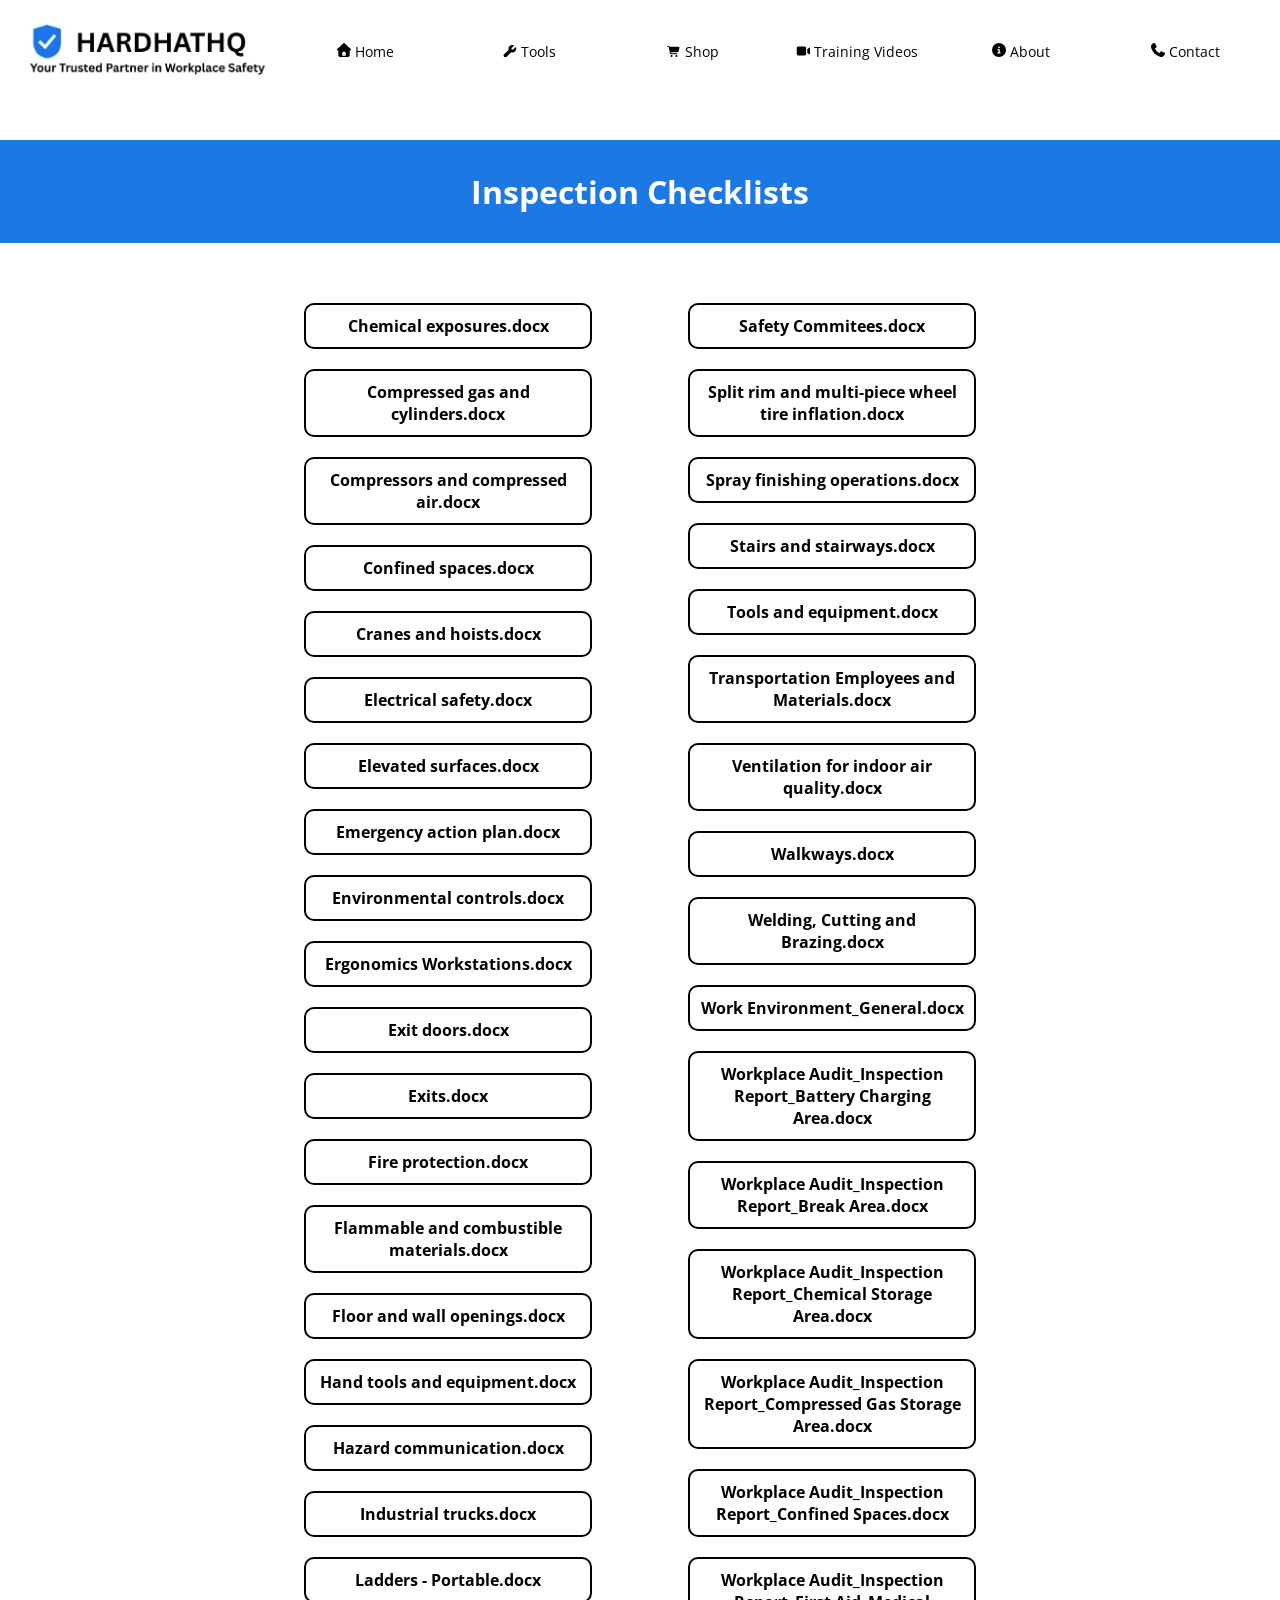
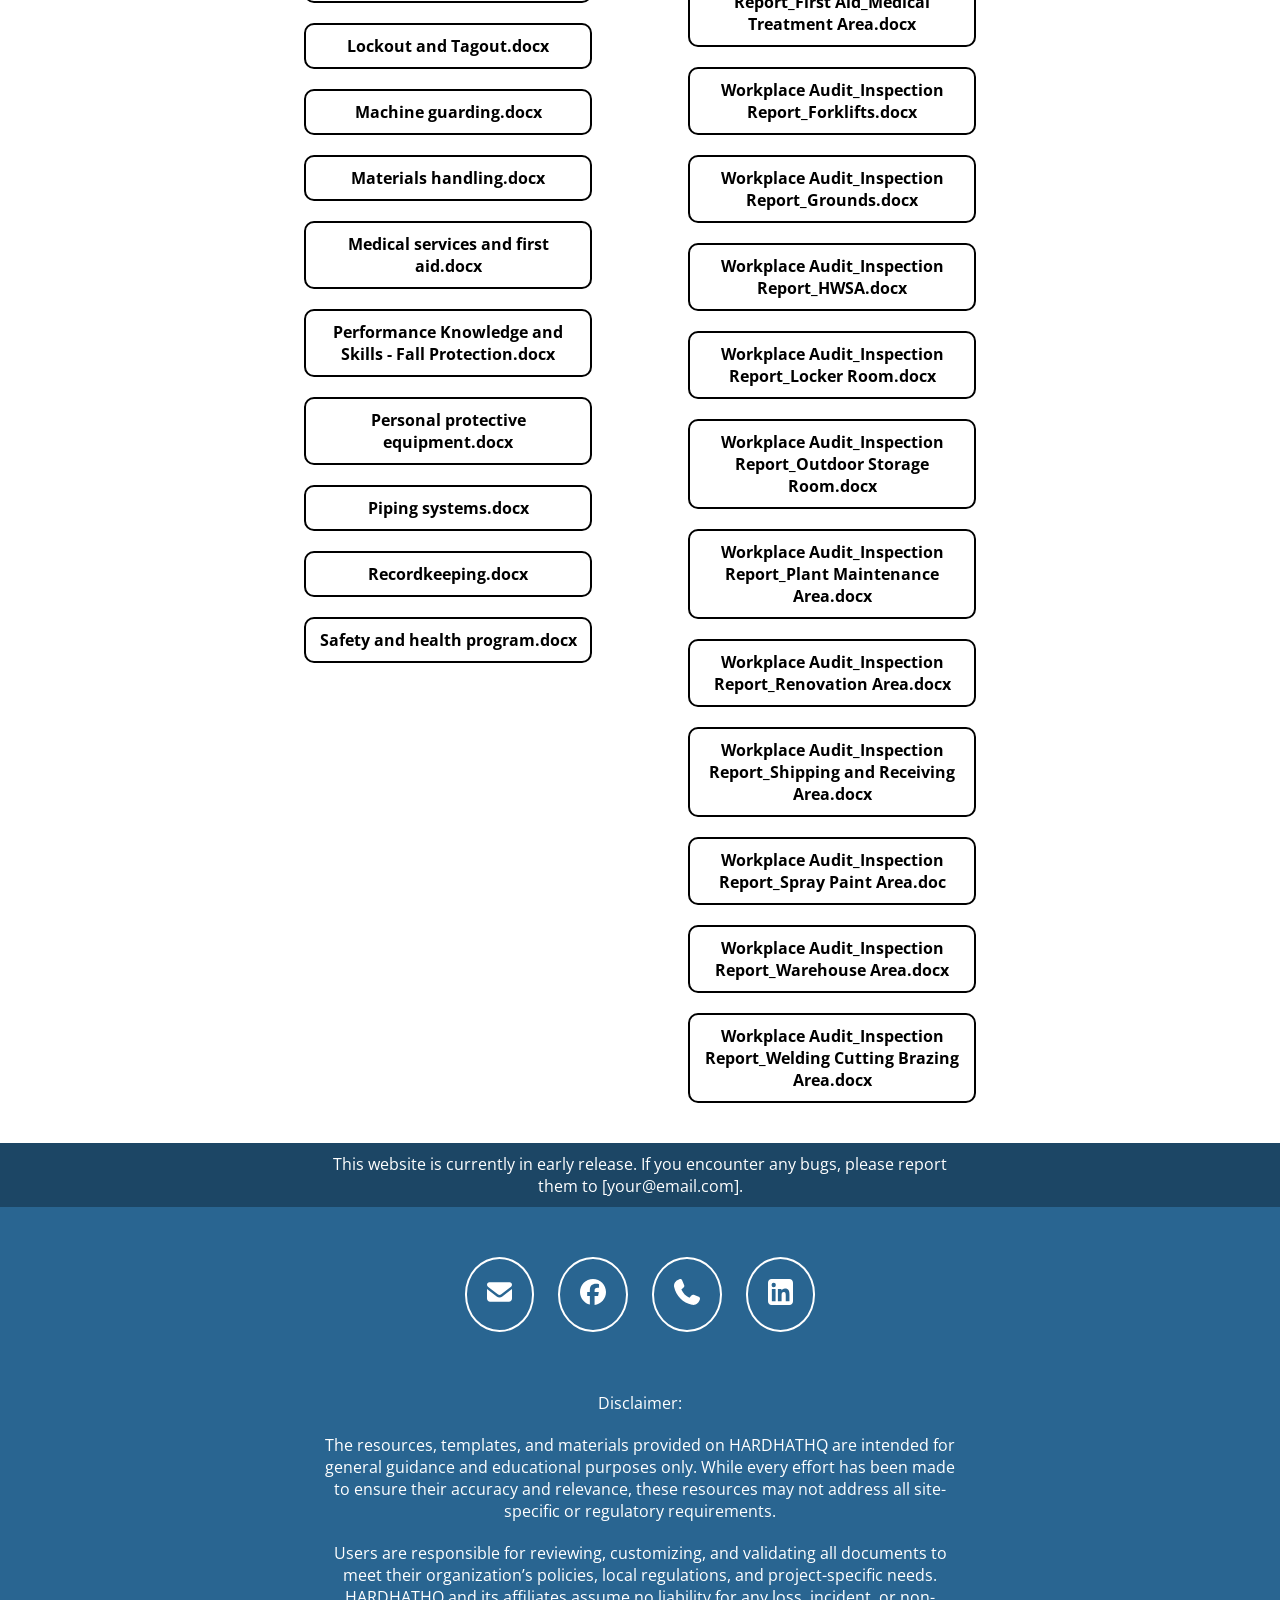
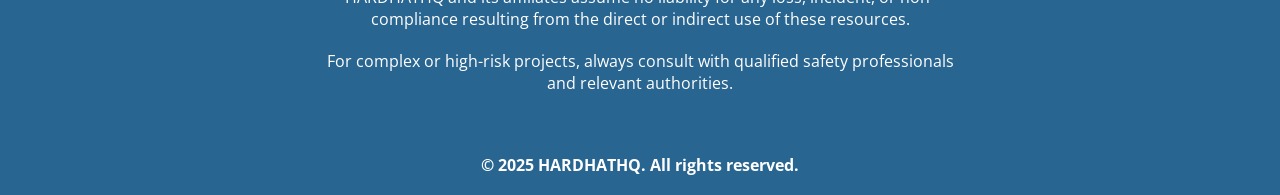
<file: inspections.html>
<!DOCTYPE html>
<html lang="en">
<head>
    <meta charset="UTF-8">
    <meta name="viewport" content="width=device-width, initial-scale=1.0">
    <link rel="stylesheet" href="styles.css">
    <link rel="stylesheet" href="form_download.css">
    <title>Inspections Forms</title>
</head>
<body>
    <center>
        <div class="navbar">
            <img class="logo" src="assets/logo.png" alt="">
            <div class="navbar_sub">
                <div class="button_container">
                    <img src="assets/house-solid.svg" alt="">
                    <a href="index.html">Home</a>
                </div>
                <div class="button_container">
                    <img src="assets/wrench-solid.svg" alt="">
                    <a href="freedownload.html">Tools</a>
                </div>
                <div class="button_container">
                    <img src="assets/cart-shopping-solid.svg" alt="">
                    <a>Shop</a>
                </div>
                <div class="button_container">
                    <img src="assets/video-solid.svg" alt="">
                    <a>Training Videos</a>
                </div>
                <div class="button_container">
                    <img src="assets/circle-info-solid.svg" alt="">
                    <a href="about.html" >About</a>
                </div>
                <div class="button_container">
                    <img src="assets/phone-solid.svg" alt="">
                    <a>Contact</a>
                </div>
            </div>
        </div>
        
        <h1 class="sign_editor_header">Inspection Checklists</h1>

        <div class="form_download_parent">
            <div></div>
            <div class="form_download_child">
                <a class="downloadable_form" href="assets/forms/Chemical exposures.docx" download>
                Chemical exposures.docx
                </a>
                <a class="downloadable_form" href="assets/forms/Compressed gas and cylinders.docx" download>
                Compressed gas and cylinders.docx
                </a>
                <a class="downloadable_form" href="assets/forms/Compressors and compressed air.docx" download>
                Compressors and compressed air.docx
                </a>
                <a class="downloadable_form" href="assets/forms/Confined spaces.docx" download>
                Confined spaces.docx
                </a>
                <a class="downloadable_form" href="assets/forms/Cranes and hoists.docx" download>
                Cranes and hoists.docx
                </a>
                <a class="downloadable_form" href="assets/forms/Electrical safety.docx" download>
                Electrical safety.docx
                </a>
                <a class="downloadable_form" href="assets/forms/Elevated surfaces.docx" download>
                Elevated surfaces.docx
                </a>
                <a class="downloadable_form" href="assets/forms/Emergency action plan.docx" download>
                Emergency action plan.docx
                </a>
                <a class="downloadable_form" href="assets/forms/Environmental controls.docx" download>
                Environmental controls.docx
                </a>
                <a class="downloadable_form" href="assets/forms/Ergonomics Workstations.docx" download>
                Ergonomics Workstations.docx
                </a>
                <a class="downloadable_form" href="assets/forms/Exit doors.docx" download>
                Exit doors.docx
                </a>
                <a class="downloadable_form" href="assets/forms/Exits.docx" download>
                Exits.docx
                </a>
                <a class="downloadable_form" href="assets/forms/Fire protection.docx" download>
                Fire protection.docx
                </a>
                <a class="downloadable_form" href="assets/forms/Flammable and combustible materials.docx" download>
                Flammable and combustible materials.docx
                </a>
                <a class="downloadable_form" href="assets/forms/Floor and wall openings.docx" download>
                Floor and wall openings.docx
                </a>
                <a class="downloadable_form" href="assets/forms/Hand tools and equipment.docx" download>
                Hand tools and equipment.docx
                </a>
                <a class="downloadable_form" href="assets/forms/Hazard communication.docx" download>
                Hazard communication.docx
                </a>
                <a class="downloadable_form" href="assets/forms/Industrial trucks.docx" download>
                Industrial trucks.docx
                </a>
                <a class="downloadable_form" href="assets/forms/Ladders - Portable.docx" download>
                Ladders - Portable.docx
                </a>
                <a class="downloadable_form" href="assets/forms/Lockout and Tagout.docx" download>
                Lockout and Tagout.docx
                </a>
                <a class="downloadable_form" href="assets/forms/Machine guarding.docx" download>
                Machine guarding.docx
                </a>
                <a class="downloadable_form" href="assets/forms/Materials handling.docx" download>
                Materials handling.docx
                </a>
                <a class="downloadable_form" href="assets/forms//Medical services and first aid.docx" download>
                Medical services and first aid.docx
                </a>
                <a class="downloadable_form" href="assets/forms/Performance Knowledge and Skills - Fall Protection.docx" download>
                Performance Knowledge and Skills - Fall Protection.docx                    
                </a>
                <a class="downloadable_form" href="assets/forms/Personal protective equipment.docx" download>
                Personal protective equipment.docx
                </a>
                <a class="downloadable_form" href="assets/forms/Piping systems.docx" download>
                Piping systems.docx
                </a>
                <a class="downloadable_form" href="assets/forms/Recordkeeping.docx" download>
                Recordkeeping.docx
                </a>                     
                <a class="downloadable_form" href="assets/forms/Safety and health program.docx" download>
                Safety and health program.docx
                </a>
            </div>
            <div class="form_download_child">                
                <a class="downloadable_form" href="assets/forms/Safety Commitees.docx" download>
                Safety Commitees.docx
                </a>
                <a class="downloadable_form" href="assets/forms/Split rim and multi-piece wheel tire inflation.docx" download>
                Split rim and multi-piece wheel tire inflation.docx
                </a>
                <a class="downloadable_form" href="assets/forms/Spray finishing operations.docx" download>
                Spray finishing operations.docx
                </a>
                <a class="downloadable_form" href="assets/forms/Stairs and stairways.docx" download>
                Stairs and stairways.docx
                </a>
                <a class="downloadable_form" href="assets/forms/Tools and equipment.docx" download>
                Tools and equipment.docx
                </a>
                <a class="downloadable_form" href="assets/forms/Transportation Employees and Materials.docx" download>
                Transportation Employees and Materials.docx
                </a>
                <a class="downloadable_form" href="assets/forms/Ventilation for indoor air quality.docx" download>
                Ventilation for indoor air quality.docx
                </a>
                <a class="downloadable_form" href="assets/forms/Walkways.docx" download>
                Walkways.docx
                </a>
                <a class="downloadable_form" href="assets/forms/Welding, Cutting and Brazing.docx" download>
                Welding, Cutting and Brazing.docx
                </a>
                <a class="downloadable_form" href="assets/forms/Work Environment_General.docx" download>
                Work Environment_General.docx
                </a>
                <a class="downloadable_form" href="assets/forms/Workplace Audit_Inspection Report_Battery Charging Area.docx" download>
                Workplace Audit_Inspection Report_Battery Charging Area.docx
                </a>
                <a class="downloadable_form" href="assets/forms/Workplace Audit_Inspection Report_Break Area.docx" download>
                Workplace Audit_Inspection Report_Break Area.docx
                </a>
                <a class="downloadable_form" href="assets/forms/Workplace Audit_Inspection Report_Chemical Storage Area.docx" download>
                Workplace Audit_Inspection Report_Chemical Storage Area.docx
                </a>
                <a class="downloadable_form" href="assets/forms//Workplace Audit_Inspection Report_Compressed Gas Storage Area.docx" download>
                Workplace Audit_Inspection Report_Compressed Gas Storage Area.docx
                </a>
                <a class="downloadable_form" href="assets/forms//Workplace Audit_Inspection Report_Confined Spaces.docx" download>
                Workplace Audit_Inspection Report_Confined Spaces.docx
                </a>
                <a class="downloadable_form" href="assets/forms/Workplace Audit_Inspection Report_First Aid_Medical Treatment Area.docx" download>
                Workplace Audit_Inspection Report_First Aid_Medical Treatment Area.docx
                </a>
                <a class="downloadable_form" href="assets/forms/Workplace Audit_Inspection Report_Forklifts.docx" download>
                Workplace Audit_Inspection Report_Forklifts.docx
                </a>
                <a class="downloadable_form" href="assets/forms/Workplace Audit_Inspection Report_Grounds.docx" download>
                Workplace Audit_Inspection Report_Grounds.docx
                </a>
                <a class="downloadable_form" href="assets/forms/Workplace Audit_Inspection Report_HWSA.docx" download>
                Workplace Audit_Inspection Report_HWSA.docx
                </a>
                <a class="downloadable_form" href="assets/forms/Workplace Audit_Inspection Report_Locker Room.docx" download>
                Workplace Audit_Inspection Report_Locker Room.docx
                </a>
                <a class="downloadable_form" href="assets/forms/Workplace Audit_Inspection Report_Outdoor Storage Room.docx" download>
                Workplace Audit_Inspection Report_Outdoor Storage Room.docx
                </a>
                <a class="downloadable_form" href="assets/forms/Workplace Audit_Inspection Report_Plant Maintenance Area.docx" download>
                Workplace Audit_Inspection Report_Plant Maintenance Area.docx
                </a>
                <a class="downloadable_form" href="assets/forms/Workplace Audit_Inspection Report_Renovation Area.docx" download>
                Workplace Audit_Inspection Report_Renovation Area.docx
                </a>
                <a class="downloadable_form" href="assets/forms/Workplace Audit_Inspection Report_Shipping and Receiving Area.docx" download>
                Workplace Audit_Inspection Report_Shipping and Receiving Area.docx
                </a>
                <a class="downloadable_form" href="assets/forms/Workplace Audit_Inspection Report_Spray Paint Area.docx" download>
                Workplace Audit_Inspection Report_Spray Paint Area.doc
                </a>
                <a class="downloadable_form" href="assets/forms/Workplace Audit_Inspection Report_Warehouse Area.docx" download>
                Workplace Audit_Inspection Report_Warehouse Area.docx
                </a>
                <a class="downloadable_form" href="assets/forms/Workplace Audit_Inspection Report_Welding Cutting Brazing Area.docx" download>
                Workplace Audit_Inspection Report_Welding Cutting Brazing Area.docx
                </a>

            </div>
            <div></div>
        </div>

        <div class="footer">
            <div class="top_foot">
                <p>This website is currently in early release. If you encounter any bugs, please report them to [your@email.com].</p>
            </div>
            <div class="footer_icons">
                <img src="assets/envelope-solid.svg" alt="">
            </div>
            <div class="footer_icons">
                <img src="assets/facebook-brands-solid.svg" alt="">
            </div>
            <div class="footer_icons">
                <img src="assets/phone-solid.svg" alt="">
            </div>
            <div class="footer_icons">
                <img src="assets/square-linkedin-brands-solid-cropped.svg" alt="">
            </div>
            <p>Disclaimer:</p>
            <p>The resources, templates, and materials provided on HARDHATHQ are intended for general guidance and educational purposes only. While every effort has been made to ensure their accuracy and relevance, these resources may not address all site-specific or regulatory requirements.</p>
            <p>Users are responsible for reviewing, customizing, and validating all documents to meet their organization’s policies, local regulations, and project-specific needs. HARDHATHQ and its affiliates assume no liability for any loss, incident, or non-compliance resulting from the direct or indirect use of these resources.</p>
            <p>For complex or high-risk projects, always consult with qualified safety professionals and relevant authorities.</p>
            <h1>© 2025 HARDHATHQ. All rights reserved.</h1>
        </div>
   </center>
</body>
</html>
</file>
<file: styles.css>
@font-face {
    font-family: standard;
    src: url(assets/Open_Sans/OpenSans-VariableFont_wdth\,wght.ttf);
}

body {
  background-color: white;
  font-family: standard;
  user-select: none;
  margin: 0px;
  padding: 0px;
  width: 100%;
}

.cover {
  background-position: center;
  width: 100%;
  margin: 0;
  padding: 0;
  background-color: #1c78e3;
}

.cover img {
  width: 100%;
}

.cover_icons {
  display: inline-block;
  margin-left: 5%;
  margin-right: 5%;
}

.cover_icons img {
  width: 20%;
}

.navbar {
  background-color: white;
  height: 140px;
}

.logo {
  width: 20%;
  margin-left: 20px;
  margin-top: 20px;
  float: left;
}

.navbar_sub {
  margin-top: 30px;
  float: right;
  margin-right: 10px;
}

.button_container,
.selected {
  display: inline-block;
  margin-right: 10px;
  width: 130px;
  padding: 10px;
  border-radius: 10px;
}

.button_container a,
.selected a {
  text-decoration: none;
  font-size: 14px;
}

.button_container a {
  color: black;
}

.selected a {
  color: white;
}

.button_container img,
.selected img {
  width: 14px;
  filter: invert(1);
  display: inline-block;
}

.selected {
  background-color: #1c78e3;
  color: white;
}

.selected img {
  filter: invert(0);
}

.button_container:hover,
.button_container:hover a {
  background-color: #1c78e3;
  color: white;
}

.button_container:hover img {
  filter: invert(0);
}

.download_icon {
  width: 16px;
}

.download_button {
  width: fit-content;
  align-items: center;
  background-color: #1c78e3;
  color: white;
  padding: 10px;
  border-radius: 6px;
  gap: 4px;
  margin-top: 10px;
  border: 2px solid #1c78e3;
}

.download_button:hover {
  color: black;
  background-color: white;
  border: 2px solid black;
}

.download_button:hover img {
  filter: invert(1);
}

.download_button i {
  font-size: 1.2em;
}

.footer {
  width: 100%;
  padding-bottom: 1vh;
  background-color: #296591;
  margin-bottom: 0;
}

.top_foot {
  background-color:#1c4665;
}

.footer_icons {
  width: 2%;
  display: inline-block;
  border: 2px solid white;
  padding: 20px;
  border-radius: 50%;
  margin: 50px 10px 50px 10px;
}

.footer_icons {
  transition: transform 0.3s ease, box-shadow 0.3s ease;
}

.footer_icons:hover {
  transform: translateY(-8px);
  box-shadow: 0 22px 24px rgba(0, 0, 0, 0.15);
}

.footer img {
  width: 100%;
}

.footer p {
  width: 50%;
  padding: 10px;
  margin: 0;
  color: white;
}

.footer h1 {
  margin-top: 50px;
  font-size: 1rem;
  color: white;
}

.selector_panel {
  display: flex;
  gap: 10px;
}

.right_selector_panel {
  width: 75%;
}

.left_selector_panel {
  margin-left: 30px;
  width: 20%;
}

.selector_button {
  padding: 10px;
  border: 2px solid black;
  box-sizing: border-box;
  width: 100%;
  margin-bottom: 0px;
  border-radius: 10px;
  transition: background-color 0.3s ease;
  font-size: 100%;
}

.selector_button:hover {
  background-color: #1f79e4;
  color: white;  
  border: 2px solid #1f79e4;
}

.selector_button.selected {
  border: 2px solid #1f79e4;
  background-color: #1f79e4;
  color: white;
}

.image_panel {
  overflow-y: scroll;
  height: 650px;
  border: 2px solid black;
}

.category_row {
  font-size: 1.5rem;
  display: flex;
  justify-content: space-between;
  padding: 0 40px;
  gap: 20px;
}

.category_row p {
  flex: 1;
  text-align: center; 
  margin: 0;
}

.image_panel img {
  width: 25%;
  display: inline-block;
  margin-top: 20px;
  margin-right: 20px;
  transition: transform 0.3s ease;
}

.image_panel img:hover {
  transform: scale(1.1); /* Increase size by 10% */
}

.sign_editor_header {
  padding: 30px;
  margin-top: 0;
  margin-bottom: 0;
  color: white;
  background-color: #1c78e3;
  font-weight: bold;
}

.editor_spacers {
  width: 10%;
}

.editor {
  display: flex;
  width: 100%;
  margin-top: 40px;
  gap: 10px;
}

.right_column {
  width: 40%;
  display: inline-block;
  margin-right: 20px;
}

.left_column {
  display: inline-block;
  width: 60%;
}

.right_column h1 {
  font-weight: normal;
}

#inputText {
  border: 2px solid black;
  border-radius: 10px;
  width: 100%;
  height: 32px;
  padding: 5px;
  display:inline-block
}

#inputTextSubtitle {
  border: 2px solid black;
  border-radius: 10px;
  width: 100%;
  height: 32px;
  padding: 5px;
  display:inline-block;
}

#sign {
  position: relative;
  background-color: white;
  border-left: 4px solid black;
  border-right: 4px solid black;
  border-bottom: 2px solid black;
  border-top: 4px solid black;
  align-items: center;
  margin-bottom: 20px;
  aspect-ratio: 420 / 297;
  width: 600px;
  overflow: hidden;
}

#editorPictogram {
  width: 100%;
  object-fit: cover;
}

.osha_editor {
  position: absolute;
  top: 11%;
  width: 100%;
  height: 100%;
  display: flex;
  margin-top: 75px;
  align-items: center;
  justify-content: center;
}

.osha_text_side {
  width: 90%;
  height: 354px;
}

.ansi_editor,
.osha_editor {
  display: none;
}

.ansi_editor {
  position: absolute;
  top: 11%;
  width: 100%;
  height: 100%;
  margin-top: 75px;
  display: flex;
  align-items: center;
}

.symbol_side,
.text_side {
  width: 50%;
  height: 454px;
  align-items: center;
  justify-content: center;
  box-sizing: border-box;
  padding: 5px;
  overflow: hidden;
  border-top: 4px solid black;
}

.text_side {
  flex-direction: column;
}

.ansi-vertical-line {
  width: 2px;
  height: 454px;
  background-color: black;
  flex-shrink: 0;      
}

#ansi_symbol {
  max-width: 100%;
  max-height: 100%;
  object-fit: contain;
}

.signText {
  font-weight: bold;
  white-space: normal;
  word-wrap: break-word;
  overflow-wrap: break-word;
  max-width: 100%;
  text-align: center;
  margin: 0;
  margin-left: auto;
  margin-right: auto;
  display: block;
}

.signTextSubtitle {
  white-space: normal;
  word-wrap: break-word;
  overflow-wrap: break-word;
  max-width: 100%;
  text-align: center;
  margin: 0;
  margin-left: auto;
  margin-right: auto;
  display: block;
}

.font-size-control {
  background-color: black;
  color: white;
  padding: 10px 15px;
  border-radius: 10px;
  display: none;
  align-items: center;
  gap: 10px;
  font-family: sans-serif;
  display: block;
  margin-top: 15px;
  width: 100%;
}

.font-size-control label {
  display: flex;
  align-items: center;
  gap: 6px;
  color: white;
}

.control_parent {
  display: flex;
  gap: 10px;
}

.font-size-control .icon {
  width: 16px;
  height: 16px;
  filter: brightness(0) invert(1);
}

#fontSizeSlider,
#textPositionSlider {
  -webkit-appearance: none;
  appearance: none;
  height: 6px;
  background: white;
  border-radius: 3px;
  outline: none;
  cursor: pointer;
  width: 100%;
}

#subFontSizeSlider,
#subTextPositionSlider {
  -webkit-appearance: none;
  appearance: none;
  height: 6px;
  background: white;
  border-radius: 3px;
  outline: none;
  cursor: pointer;
  width: 100%;
}

#fontSizeSlider::-webkit-slider-thumb,
#textPositionSlider::-webkit-slider-thumb {
  -webkit-appearance: none;
  height: 16px;
  width: 16px;
  border-radius: 50%;
  background: white;
  cursor: pointer;
}

#subFontSizeSlider::-webkit-slider-thumb,
#subTextPositionSlider::-webkit-slider-thumb {
  -webkit-appearance: none;
  height: 16px;
  width: 16px;
  border-radius: 50%;
  background: white;
  cursor: pointer;
}

#fontSizeSlider::-moz-range-thumb
#textPositionSlider::-moz-range-thumb {
  height: 16px;
  width: 16px;
  border-radius: 50%;
  background: white;
  cursor: pointer;
}

#subFontSizeSlider::-moz-range-thumb
#subTextPositionSlider::-moz-range-thumb {
  height: 16px;
  width: 16px;
  border-radius: 50%;
  background: white;
  cursor: pointer;
}

#popup_download {
  width: 40%;
  background-color: #094284;
  border-radius: 10px;
  z-index: 1000;
  position: fixed;
  top: 35%;
  left: 30%;
  display: none;
  color: white;
  padding-left: 20px;
  padding-right: 20px;
}

.popup_buttons {
  background-color: white;
  border: 2px solid white;
  color: black;
  display: inline-block;
  margin-left: 5%;
  margin-right: 5%;
  padding: 10px;
  width: 15%;
  border-radius: 10px;
}

.popup_buttons:hover {
  background-color: #1c78e3;
  color: white;
}

.about_content img {
  width: 90%;
}

.affiliate_section {
  padding-top: 2%;
  padding: 2%;
  background-color: #1c78e3;
  grid-template-columns: 0.5fr 0.5fr 0.5fr 0.5fr;
  display: grid;
  gap: 10px;
  justify-content: center;
}

.affiliate_icons {
  padding: 0;
  display: flex;
  flex-direction: column;
  align-items: center;
}

.affiliate_icons p {
  color: white;
  font-size: 1.5rem;
}

.affiliate_section img {
  border-radius: 50%;
  width: 80%;
}

@media (max-width: 1000px) {  
  .navbar {
    background-color: white;
    height: 140px;
  }

  .logo {
    width: 20%;
    margin-left: 20px;
    margin-top: 20px;
    float: left;
  }

  .navbar_sub {
    margin-top: 30px;
    float: right;
    margin-right: 10px;
  }

  .button_container,
  .selected {
    display: inline-block;
    margin-right: 10px;
    width: max-content;
    padding: 10px;
    border-radius: 10px;
  }

  .button_container a,
  .selected a {
    text-decoration: none;
    font-size: 10px;
  }

  .button_container a {
    color: black;
  }

  .selected a {
    color: white;
  }

  .button_container img,
  .selected img {
    width: 9px;
    filter: invert(1);
    display: inline-block;
  }

  .selected {
    background-color: #1c78e3;
    color: white;
  }

  .selected img {
    filter: invert(0);
  }

  .button_container:hover,
  .button_container:hover a {
    background-color: #1c78e3;
    color: white;
  }

  .cover_icons h1 {
    font-size: 0.7rem;
  }
  
  .cover_icons {
    width: 30%;
    margin-left: 0;
    margin-right: 0;
  }

  .cover_icons img {
    width: 30%;
  }
  
  .left_column {
    width: 100%;
    
  }

  .selector_panel {
    flex-direction: column;
  }

  .right_selector_panel {
    width: 100%;
  }

  .left_selector_panel {
    margin-left: 0px;
    width: 100%;
  }

  .image_panel {
    overflow-y: scroll;
  }

  .category_row {
    font-size: 1.0rem;
    font-weight: bold;
  }

  .category_row p {
    flex: 1;
    text-align: center; 
    margin: 0;
  }

  .image_panel img {
    margin-right: auto;
  }

  .editor {
    flex-direction: column-reverse;
  }

  .right_column {
    width: 100%;
  }

  #inputText {
    border: 2px solid black;
    border-radius: 10px;
    width: 100%;
    height: 32px;
    padding: 5px;
    display:block;
  }

  #inputTextSubtitle {
    border: 2px solid black;
    border-radius: 10px;
    width: 100%;
    height: 32px;
    padding: 5px;
    display:block;
  }

  #edit_button,
  #add_subtitle {
    display: flex;
    align-items: center; 
    justify-content: center; 
    background-color: black;
    border-radius: 10px;
  }

  #edit_button img,
  #add_subtitle img {
    width: 22px;
    margin: 0;
    padding: 10px;
  }
  
  #inputText {
    width: 90%;
  }

  #inputTextSubtitle {
    margin-top: 10px;
    width: 90%;
  }

  #sign {
    width: 300px;
  }

  #editorPictogram {
    width: 100%;
    object-fit: cover;
  }

  .osha_editor {
    position: absolute;
    top: 11%;
    width: 100%;
    height: 100%;
    display: flex;
    margin-top: 75px;
    align-items: center;
    justify-content: center;
  }

  .osha_text_side {
    width: 90%;
    height: 354px;
  }

  .ansi_editor,
  .osha_editor {
    display: none;
  }

  .ansi_editor {
    position: absolute;
    top: 11%;
    width: 100%;
    height: 100%;
    margin-top: 75px;
    display: flex;
    align-items: center;
  }

  .symbol_side,
  .text_side {
    height: 300px;
  }

  .ansi-vertical-line {
    height: 300px;      
  }

  .font-size-control {
    width: 80%;
  }

  .font-size-control label {
    margin-bottom: 10px;
  }

  .control_parent {
    display: block;
    gap: 0;
  }

  .affiliate_section {
    height: 550px;
    width: 100%;
    background-color: #1c78e3;
  }

  .affiliate_section h1 {
    color: white;
    padding-top: 40px;
  }

  .affiliate_icons {
    display: inline-block;
    padding: 0;
    margin-left: 20px;
    margin-right: 20px;
    margin-top: 20px;
    width: 30%;
  }

  .affiliate_icons p {
    color: white;
    font-size: 0.6rem;
  }

  .affiliate_section img {
    border-radius: 50%;
    width: 100%;
  }

.editor_spacers {
    display: none;
  }
}
</file>
<file: form_download.css>
.form_download_parent {
    width: 90%;
    display: grid;
    grid-template-columns: 1fr 2fr 2fr 1fr;
}

.form_download_child {
    margin-top: 40px;
    margin-bottom: 40px;
    width: 75%;
    margin-left: auto;
    margin-right: auto;
    display: flex;
    flex-direction: column;
}

.downloadable_form {
    border-radius: 10px;
    font-weight: bold;
    text-decoration: none;
    color: black;
    border: 2px solid black;
    padding: 10px;
    margin-top: 20px;
}

.downloadable_form {
  transition: transform 0.3s ease, box-shadow 0.3s ease;
}

.downloadable_form:hover {
    color: white;
    background-color: #1c78e3;
    border: 2px solid #1c78e3;
    transform: translateY(-8px);
    box-shadow: 0 6px 18px #1c78e3;
}
</file>
